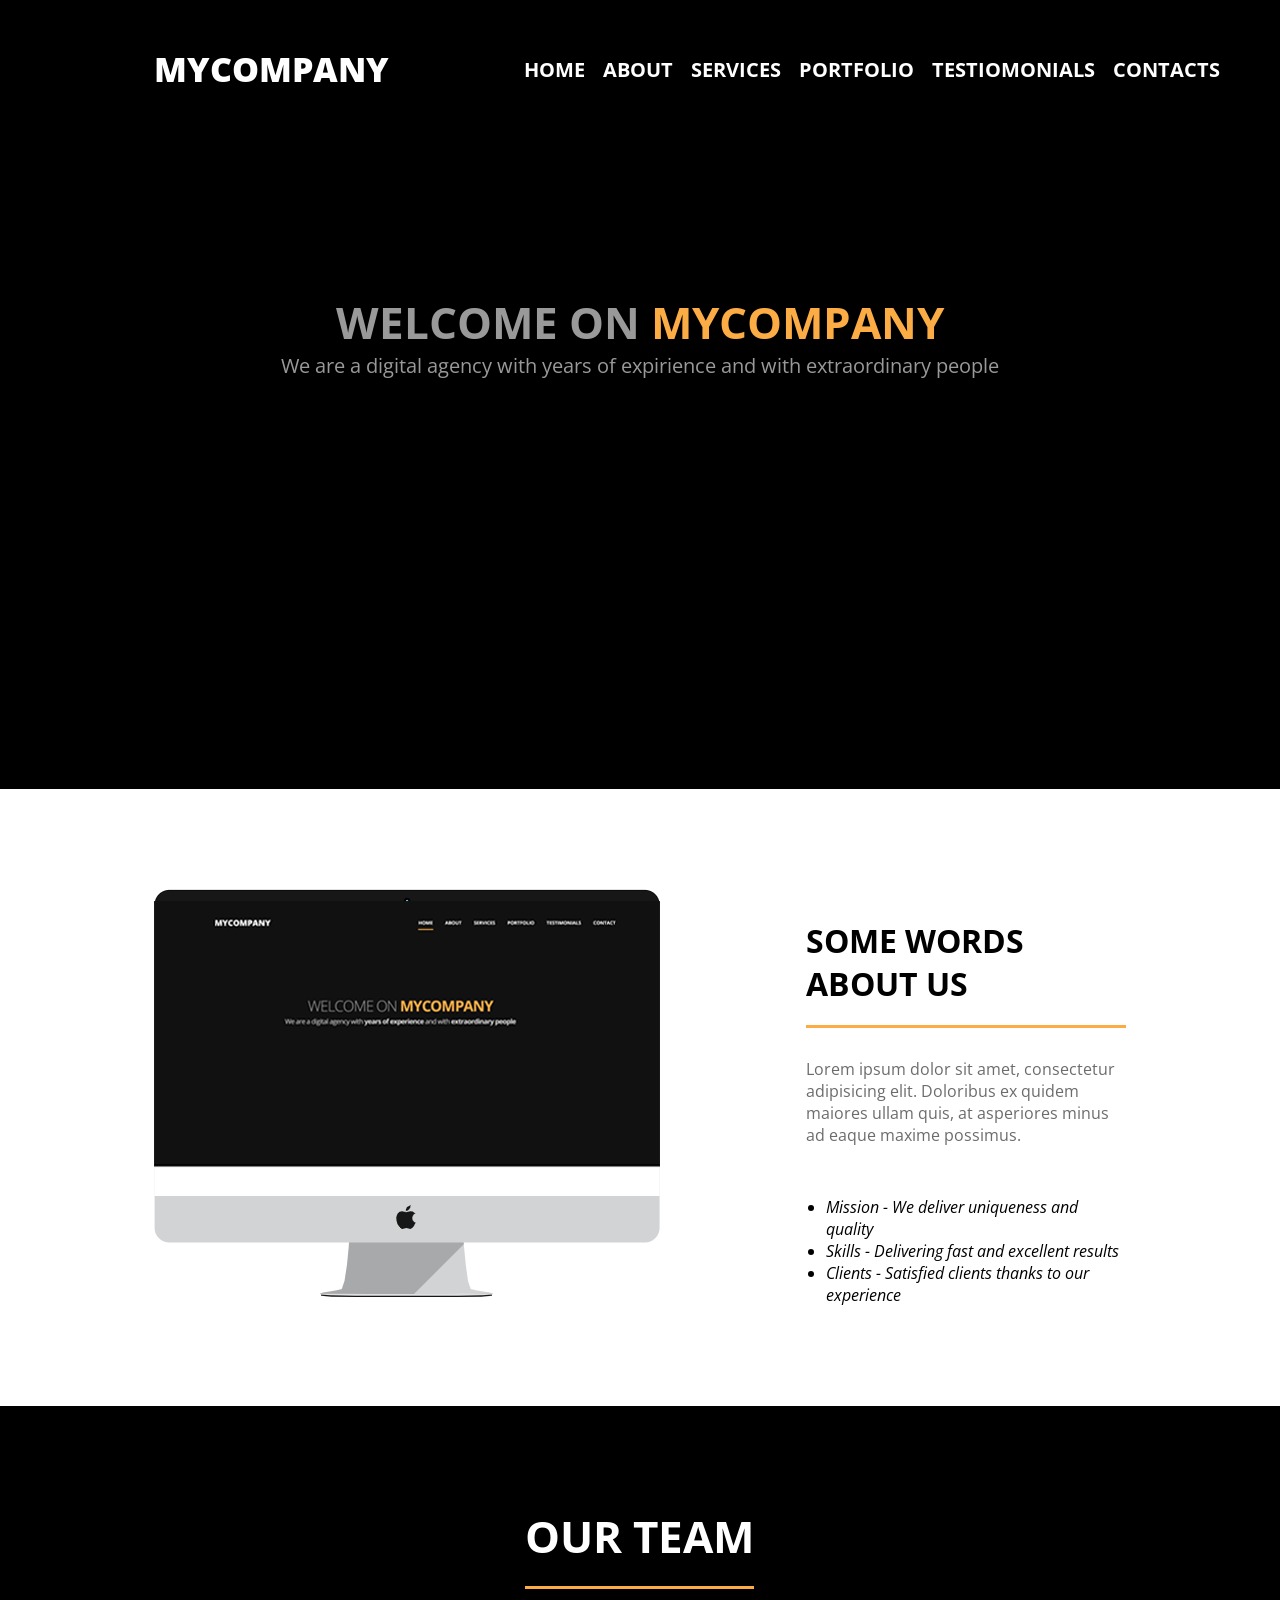
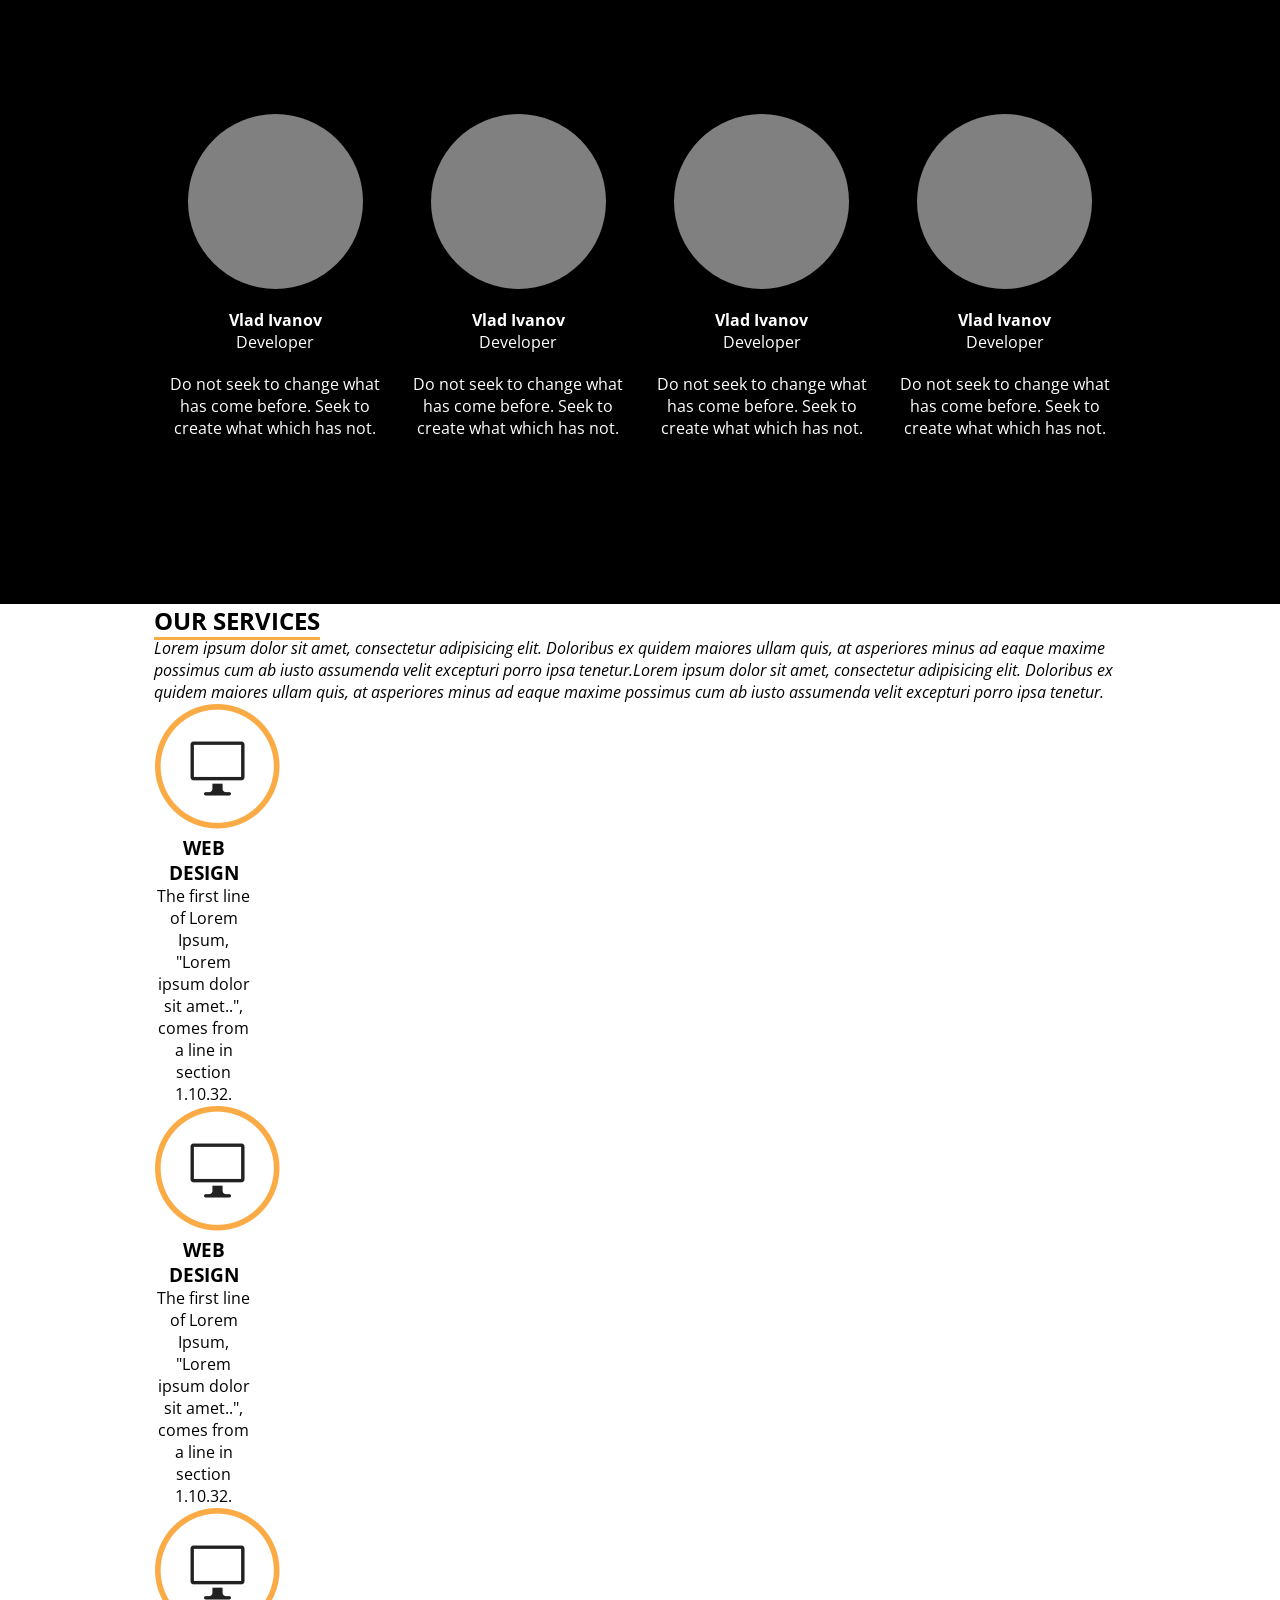
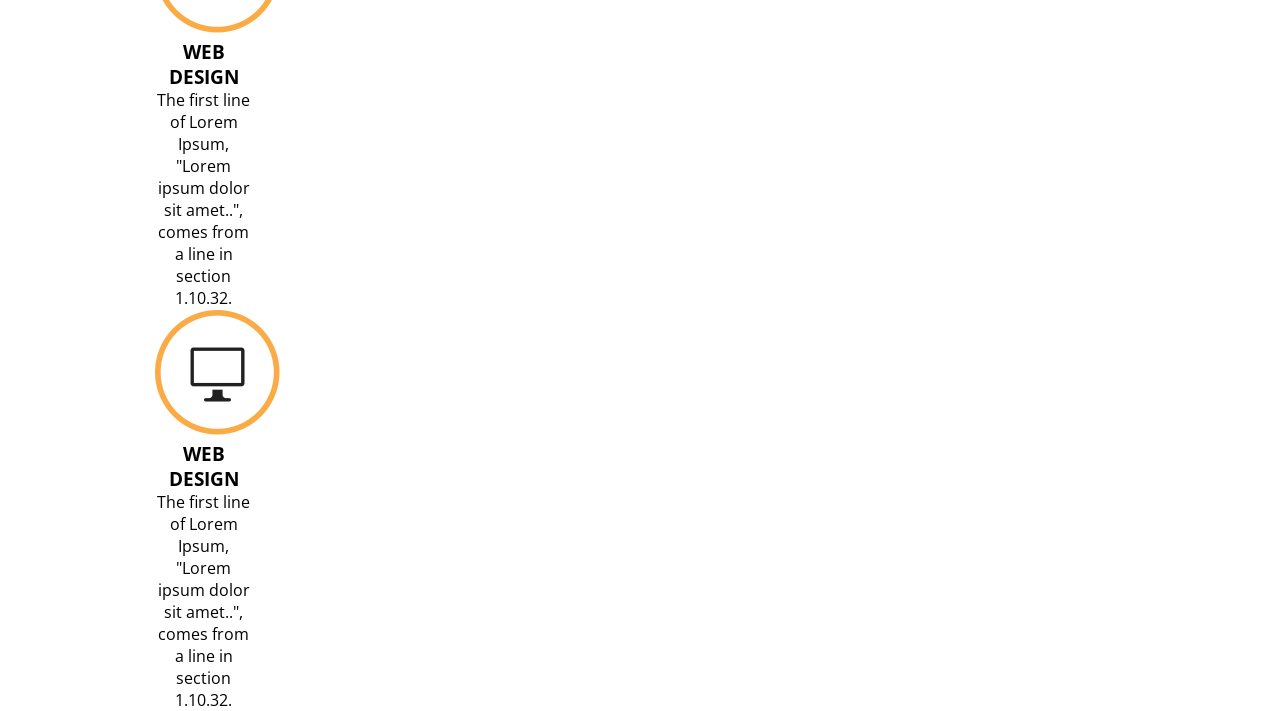
<file: index.html>
<!DOCTYPE html>
<html lang="ru" dir="ltr">
  <head>
    <meta charset="utf-8">
    <title>MyCompany</title>
    <link rel="stylesheet" href="style.css">
    <link href="https://fonts.googleapis.com/css2?family=Open+Sans" rel="stylesheet">
  </head>
  <body>
    <header>
      <div class="header_logo">
        <p>mycompany</p>
      </div>
      <nav>
        <div class="topnav" id="myTopnav">
          <a href="#">HOME</a>
          <a href="#">ABOUT</a>
          <a href="#">services</a>
          <a href="#">portfolio</a>
          <a href="#">testiomonials</a>
          <a href="#">contacts</a>
          <a href="#" id="menu" class="icon">&#9776;</a>
        </div>
      </nav>
    </header>
    <main>

      <div class="main_welcome">
        <h1>WELCOME ON <span class="mycompany">MYCOMPANY</span></h1>
        <p>We are a digital agency with years of expirience and with extraordinary people</p>
      </div>

      <div class="wrapper">
        <div class="main_about">
          <div class="about_left">
            <img class="mv-100" src="./images/mac.png" alt="mac">
          </div>
          <div class="about_right">
            <h1>SOME WORDS ABOUT US</h1>
            <p>Lorem ipsum dolor sit amet, consectetur adipisicing elit. Doloribus ex quidem maiores ullam quis, at asperiores minus ad eaque maxime possimus.</p>
            <div class="about_list">
              <ul>
                <li>Mission - We deliver uniqueness and quality</li>
                <li>Skills - Delivering fast and excellent results</li>
                <li>Clients - Satisfied clients thanks to our experience</li>
              </ul>
            </div>
          </div>
        </div>
      </div>

      <div class="main_team">
        <div class="wrapper">
          <h1>OUR TEAM</h1>
          <div class="team_cards">
            <div class="card">
              <div class="photo"></div>
              <h4 class="name">Vlad Ivanov</h4>
              <p class="position">Developer</p>
              <p class="about_position">Do not seek to change what has come before. Seek to create what which has not.</p>
            </div>
            <div class="card">
              <div class="photo"></div>
              <h4 class="name">Vlad Ivanov</h4>
              <p class="position">Developer</p>
              <p class="about_position">Do not seek to change what has come before. Seek to create what which has not.</p>
            </div>
            <div class="card">
              <div class="photo"></div>
              <h4 class="name">Vlad Ivanov</h4>
              <p class="position">Developer</p>
              <p class="about_position">Do not seek to change what has come before. Seek to create what which has not.</p>
            </div>
            <div class="card">
              <div class="photo"></div>
              <h4 class="name">Vlad Ivanov</h4>
              <p class="position">Developer</p>
              <p class="about_position">Do not seek to change what has come before. Seek to create what which has not.</p>
            </div>
          </div>
        </div>
      </div>

      <!-- Грид практика, делаю блок о сервисах -->
      <div class="main_services">
        <div class="wrapper">
          <h2 class="underlined">OUR SERVICES</h2>
          <p><i>Lorem ipsum dolor sit amet, consectetur adipisicing elit. Doloribus ex quidem maiores ullam quis, at asperiores minus ad eaque maxime possimus cum ab iusto assumenda velit excepturi porro ipsa tenetur.Lorem ipsum dolor sit amet, consectetur adipisicing elit. Doloribus ex quidem maiores ullam quis, at asperiores minus ad eaque maxime possimus cum ab iusto assumenda velit excepturi porro ipsa tenetur.</i></p>
          <div class="services_cards">
            <div class="service_card">
              <img src="./images/Forma 1.png" alt="oops">
              <h3>WEB DESIGN</h3>
              <p>The first line of Lorem Ipsum, "Lorem ipsum dolor sit amet..", comes from a line in section 1.10.32.</p>
            </div>
          </div>
          <div class="services_cards">
            <div class="service_card">
              <img src="./images/Forma 1.png" alt="oops">
              <h3>WEB DESIGN</h3>
              <p>The first line of Lorem Ipsum, "Lorem ipsum dolor sit amet..", comes from a line in section 1.10.32.</p>
            </div>
          </div>
          <div class="services_cards">
            <div class="service_card">
              <img src="./images/Forma 1.png" alt="oops">
              <h3>WEB DESIGN</h3>
              <p>The first line of Lorem Ipsum, "Lorem ipsum dolor sit amet..", comes from a line in section 1.10.32.</p>
            </div>
          </div>
          <div class="services_cards">
            <div class="service_card">
              <img src="./images/Forma 1.png" alt="oops">
              <h3>WEB DESIGN</h3>
              <p>The first line of Lorem Ipsum, "Lorem ipsum dolor sit amet..", comes from a line in section 1.10.32.</p>
            </div>
          </div>
        </div>
      </div>


    </main>



    <script type="text/javascript" src="script.js"></script>
  </body>
</html>
</file>
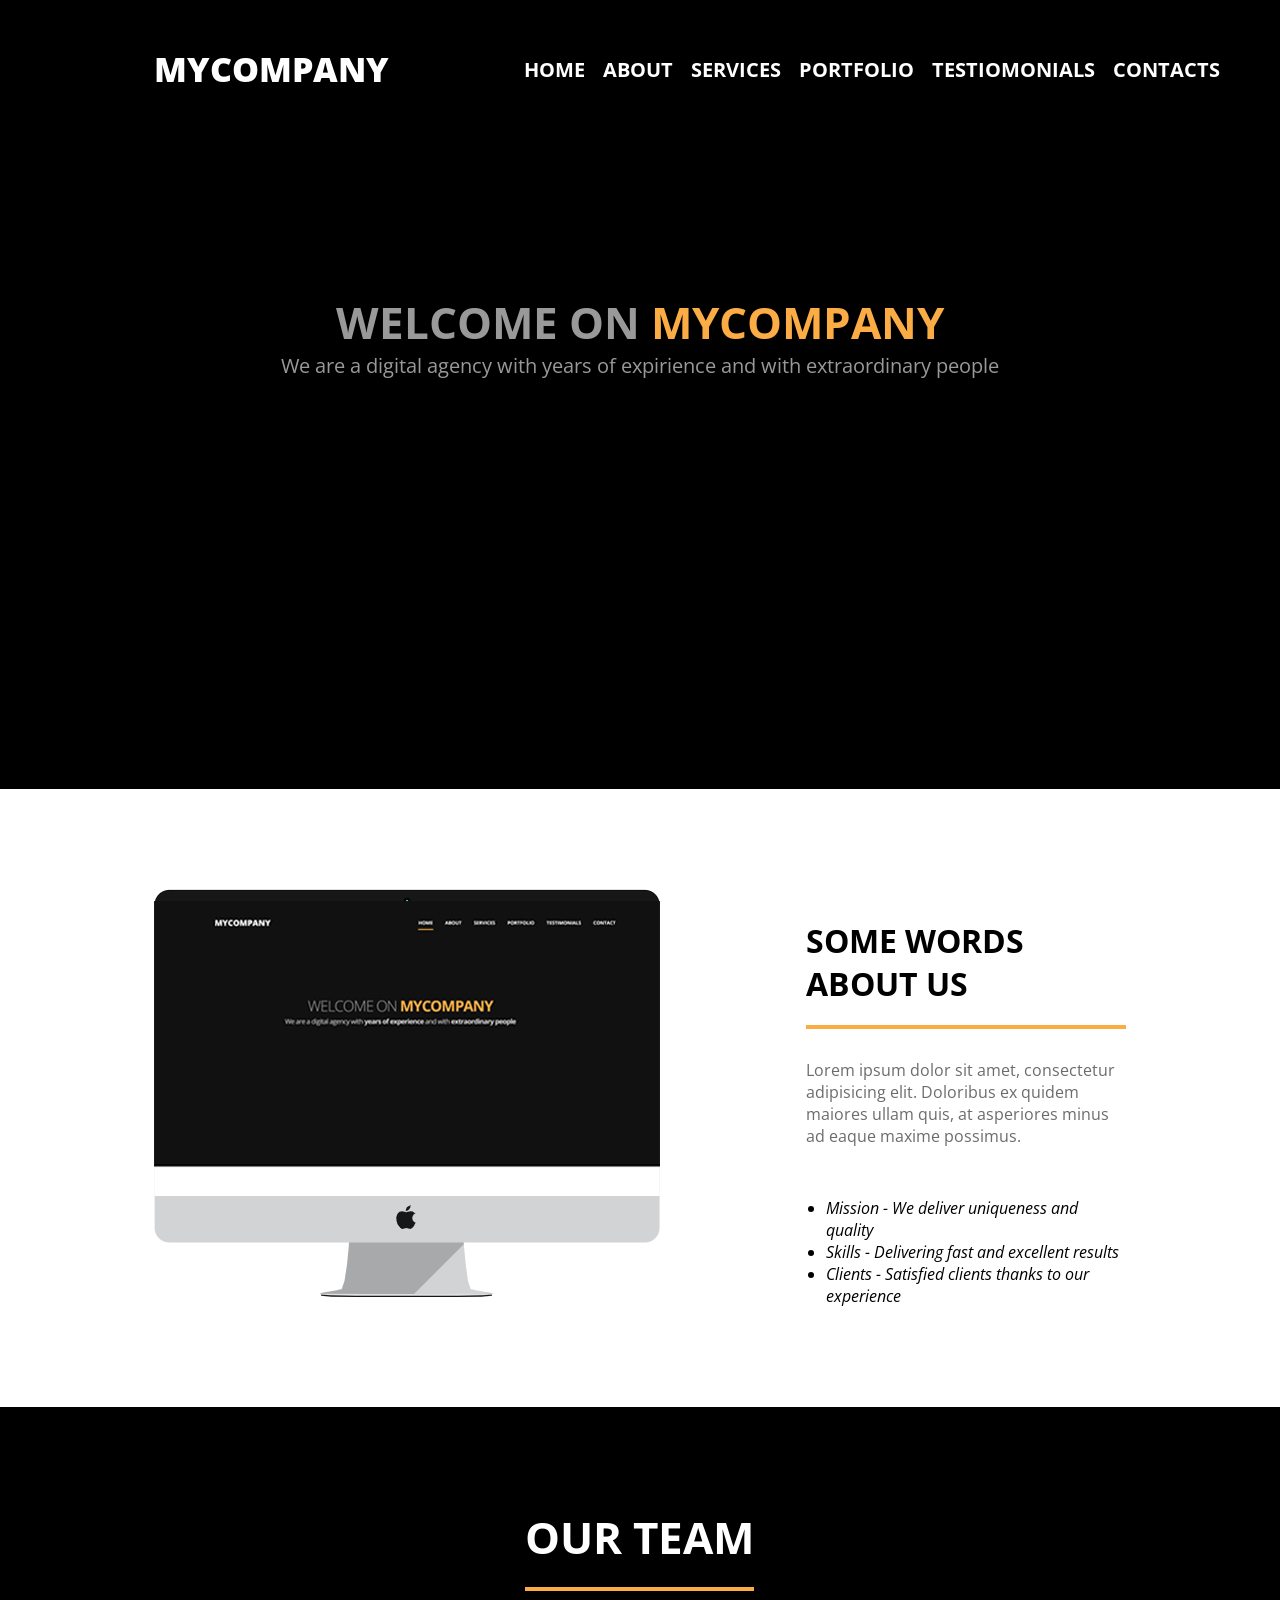
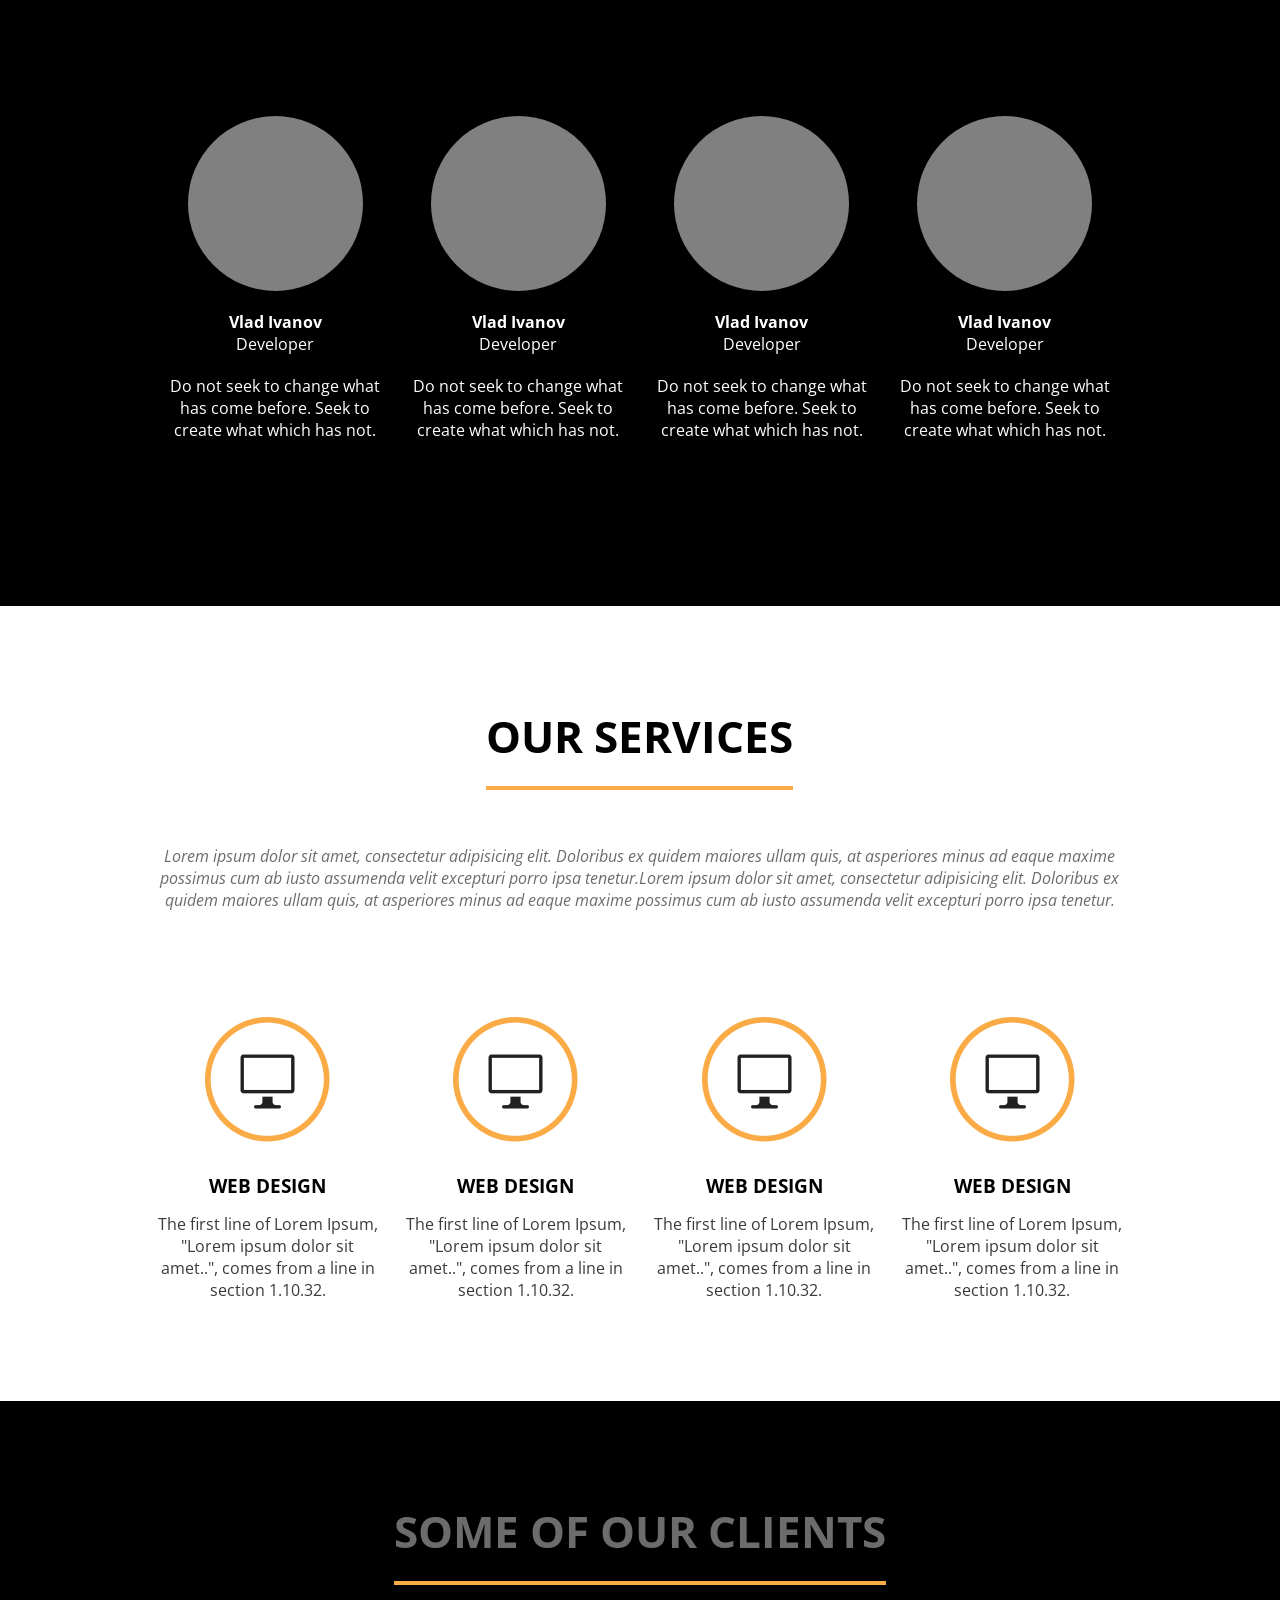
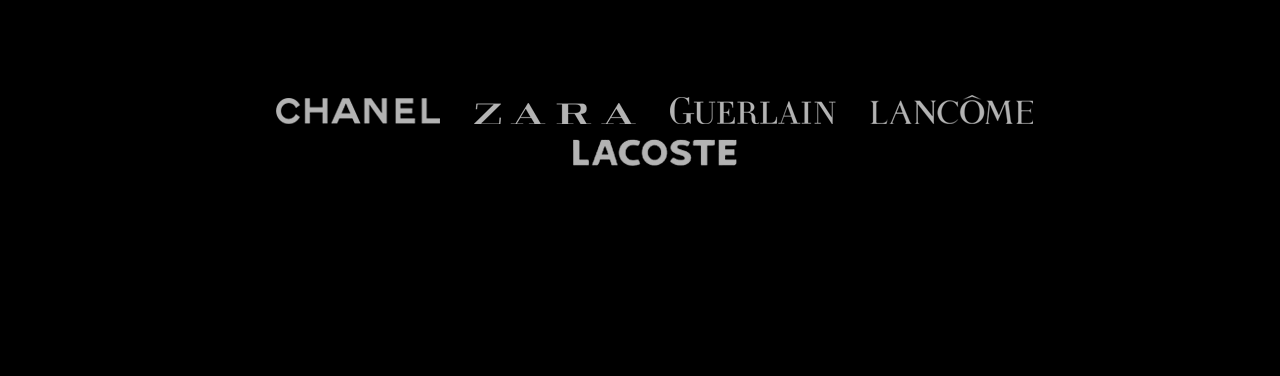
<file: MyCompany/index.html>
<!DOCTYPE html>
<html lang="ru" dir="ltr">
  <head>
    <meta charset="utf-8">
    <title>MyCompany</title>
    <link rel="stylesheet" href="style.css">
    <link href="https://fonts.googleapis.com/css2?family=Open+Sans" rel="stylesheet">
  </head>
  <body>
    <header>
      <div class="header_logo">
        <p>mycompany</p>
      </div>
      <nav>
        <div class="topnav" id="myTopnav">
          <a href="#">HOME</a>
          <a href="#">ABOUT</a>
          <a href="#">services</a>
          <a href="#">portfolio</a>
          <a href="#">testiomonials</a>
          <a href="#">contacts</a>
          <a href="#" id="menu" class="icon">&#9776;</a>
        </div>
      </nav>
    </header>
    <main>
      <div class="main_welcome">
        <h1>WELCOME ON <span class="mycompany">MYCOMPANY</span></h1>
        <p>We are a digital agency with years of expirience and with extraordinary people</p>
      </div>
      <div class="wrapper">
        <div class="main_about">
          <div class="about_left">
            <img class="mv-100" src="./images/mac.png" alt="mac">
          </div>
          <div class="about_right">
            <h1 class="underlined">SOME WORDS ABOUT US</h1>
            <p>Lorem ipsum dolor sit amet, consectetur adipisicing elit. Doloribus ex quidem maiores ullam quis, at asperiores minus ad eaque maxime possimus.</p>
            <div class="about_list">
              <ul>
                <li>Mission - We deliver uniqueness and quality</li>
                <li>Skills - Delivering fast and excellent results</li>
                <li>Clients - Satisfied clients thanks to our experience</li>
              </ul>
            </div>
          </div>
        </div>
      </div>
      <div class="main_team">
        <div class="wrapper">
          <h1 class="underlined">OUR TEAM</h1>
          <div class="team_cards">
            <div class="card">
              <div class="photo"></div>
              <h4 class="name">Vlad Ivanov</h4>
              <p class="position">Developer</p>
              <p class="about_position">Do not seek to change what has come before. Seek to create what which has not.</p>
            </div>
            <div class="card">
              <div class="photo"></div>
              <h4 class="name">Vlad Ivanov</h4>
              <p class="position">Developer</p>
              <p class="about_position">Do not seek to change what has come before. Seek to create what which has not.</p>
            </div>
            <div class="card">
              <div class="photo"></div>
              <h4 class="name">Vlad Ivanov</h4>
              <p class="position">Developer</p>
              <p class="about_position">Do not seek to change what has come before. Seek to create what which has not.</p>
            </div>
            <div class="card">
              <div class="photo"></div>
              <h4 class="name">Vlad Ivanov</h4>
              <p class="position">Developer</p>
              <p class="about_position">Do not seek to change what has come before. Seek to create what which has not.</p>
            </div>
          </div>
        </div>
      </div>
      <div class="main_services">
        <div class="wrapper">
          <h2 class="underlined">OUR SERVICES</h2>
          <p class="services_description"><i>Lorem ipsum dolor sit amet, consectetur adipisicing elit. Doloribus ex quidem maiores ullam quis, at asperiores minus ad eaque maxime possimus cum ab iusto assumenda velit excepturi porro ipsa tenetur.Lorem ipsum dolor sit amet, consectetur adipisicing elit. Doloribus ex quidem maiores ullam quis, at asperiores minus ad eaque maxime possimus cum ab iusto assumenda velit excepturi porro ipsa tenetur.</i></p>
          <div class="services_cards">
            <div class="service_card">
              <img src="./images/Forma 1.png" alt="oops">
              <h3>WEB DESIGN</h3>
              <p>The first line of Lorem Ipsum, "Lorem ipsum dolor sit amet..", comes from a line in section 1.10.32.</p>
            </div>
            <div class="service_card">
              <img src="./images/Forma 1.png" alt="oops">
              <h3>WEB DESIGN</h3>
              <p>The first line of Lorem Ipsum, "Lorem ipsum dolor sit amet..", comes from a line in section 1.10.32.</p>
            </div>
            <div class="service_card">
              <img src="./images/Forma 1.png" alt="oops">
              <h3>WEB DESIGN</h3>
              <p>The first line of Lorem Ipsum, "Lorem ipsum dolor sit amet..", comes from a line in section 1.10.32.</p>
            </div>
            <div class="service_card">
              <img src="./images/Forma 1.png" alt="oops">
              <h3>WEB DESIGN</h3>
              <p>The first line of Lorem Ipsum, "Lorem ipsum dolor sit amet..", comes from a line in section 1.10.32.</p>
            </div>
          </div>
        </div>
      </div>
      <div class="our_clients">
        <div class="wrapper">
          <h2 class="underlined"><span>SOME OF</span> OUR CLIENTS</h2>
          <div class="clients">
            <img src="./images/chanel.png" alt="chanel">
            <img src="./images/zara.png" alt="zara">
            <img src="./images/guerlain.png" alt="guerlain">
            <img src="./images/lancome.png" alt="lancome">
            <img src="./images/lacoste.png" alt="lacoste">
          </div>
        </div>
      </div>
    </main>
    <script type="text/javascript" src="script.js"></script>
  </body>
</html>
</file>
<file: style.css>
* {
  margin: 0;
  padding: 0;
}

a {
  text-decoration: none;
}


body {
  font-family: 'Open Sans', sans-serif;
}

header {
  width: 100%;
  background: black;
  display: flex;
}

nav {
  margin-top: 56px;
  margin-left: 29%;
}

main {
  display: flex;
  flex-direction: column;
  width: 100%;
}

.header_logo {
  text-transform: uppercase;
  color: #fff;
  font-weight: 800;
  font-size: 34px;
  cursor: pointer;
  margin-top: 46px;
  margin-left: 12%;
}

.topnav a {
  text-transform: uppercase;
  font-size: 20px;
  font-weight: bold;
  color: #fff;
  text-align: center;
  padding: 15px 16px;
}

.topnav a:hover {
  border-top: 3px solid #fcac45;
}

.topnav .icon {
  display: none;
}

main .main_welcome {
  background: black;
  text-align: center;
  padding: 200px 0 410px 0;
}

main .main_welcome p {
  color: #999999;
  font-size: 20px;
}

main .main_welcome h1 {
  color: #999999;
  font-size: 44px;
}

.mycompany {
  color: #fcac45;
}

.wrapper {
  width: 76%;
  margin: auto;
}

.main_about {
  display: flex;
  padding: 100px 0 100px 0;
}

.about_right {
  margin-top: 30px;
  margin-left: 15%;
}

.about_right h1 {
  display: inline-block;
  border-bottom: 3px solid #fcac45;
  padding-bottom: 20px;
}

.about_right p {
  margin: 30px 0 50px 0;
  color: #6c6c6c
}

.about_list {
  padding-left: 20px;
}

.about_list li {
  font-style: italic;
}

.mv-100 {
  min-width: 100%;
}

.main_team {
  background: black;
  text-align: center;
  padding: 100px 0 165px 0;
  color: white;
}

.main_team h1 {
  display: inline-block;
  font-size: 44px;
  border-bottom: 3px solid #fcac45;
  padding-bottom: 20px;
  margin-bottom: 105px;
}

.photo {
  background: grey;
  width: 175px;
  height: 175px;
  border-radius: 50%;
  margin: 20px auto;
}

.team_cards {
  display: flex;
}

.card {
  padding: 0 8px 0 8px
}

.position {
  margin: 0px 0 20px 0;
}

.underlined {
  display: inline;
  border-bottom: 3px solid #fcac45;
}

.services_cards {
  text-align: center;
  display: grid;
  /* это свойство отвечает за то как выкладываются колонки. Также указывается кол-во колонок */
  grid-template-columns: 100px 100px 100px 100px;
  /* задаем интервал между колонками */
  grid-column-gap: 20px;
}










@media screen and (max-width: 1700px) {
  nav {
    margin-left: 20%;
  }
}

@media screen and (max-width: 1486px) {
  nav {
    margin-left: 10%;
  }
  .topnav a {
    padding: 15px 7px;
  }
}

@media screen and (max-width: 1010px) {
  .topnav a {
    display: none;
  }
  .topnav a.icon {
    float: right;
    margin-top: -17px;
    display: block;
    color: #fff;
    font-size: 25px;
  }
  nav {
    width: 100%;
  }
  .topnav.responsive {
    position: relative;
    top: 50px;
    left: -200px;
  }
  header .topnav.responsive{
    height: 340px;
  }
  .topnav.responsive a.icon{
    position: absolute;
    top: -50px;
    right: -200px;
  }
  .topnav.responsive a{
    float: none;
    display: block;
    text-align: left;
  }

main .main_welcome {
    padding: 50px 0 50px 0;
  }

  .mv-100 {
    max-width: 100%;
  }
main .main_about {
  flex-direction: column;
  }
.about_right {
  text-align: center;
  margin: 0;
  }
  .about_list li {
    text-align: left;
  }
  .team_cards {
    flex-direction: column;
  }
}











































/*

h1 {
  Селектор по тегу
}

.class {
  Селектор по классу
}

p.class {
  Селектор по тегу с классом
}

#someid {
  Селектор по id
}

p#some_id {
  Селектор по тегу с id
}

.some_class span {
  Тег внутри тега с классом
}

.class .other_class {
  Селектор по классу внутри класса
}

 */
</file>
<file: MyCompany/style.css>
* {
  margin: 0;
  padding: 0;
}

a {
  text-decoration: none;
}

body {
  font-family: 'Open Sans', sans-serif;
}

header {
  width: 100%;
  background: black;
  display: flex;
}

nav {
  margin-top: 56px;
  margin-left: 29%;
}

main {
  display: flex;
  flex-direction: column;
  width: 100%;
}

.header_logo {
  text-transform: uppercase;
  color: #fff;
  font-weight: 800;
  font-size: 34px;
  cursor: pointer;
  margin-top: 46px;
  margin-left: 12%;
}

.topnav a {
  text-transform: uppercase;
  font-size: 20px;
  font-weight: bold;
  color: #fff;
  text-align: center;
  padding: 15px 16px;
}

.topnav a:hover {
  border-top: 3px solid #fcac45;
}

.topnav .icon {
  display: none;
}

main .main_welcome {
  background: black;
  text-align: center;
  padding: 200px 0 410px 0;
}

main .main_welcome p {
  color: #999999;
  font-size: 20px;
}

main .main_welcome h1 {
  color: #999999;
  font-size: 44px;
}

.mycompany {
  color: #fcac45;
}

.wrapper {
  width: 76%;
  margin: auto;
}

.main_about {
  display: flex;
  padding: 100px 0 100px 0;
}

.about_right {
  margin-top: 30px;
  margin-left: 15%;
}

.about_right p {
  margin: 30px 0 50px 0;
  color: #6c6c6c
}

.about_list {
  padding-left: 20px;
}

.about_list li {
  font-style: italic;
}

.mv-100 {
  min-width: 100%;
}

.main_team {
  background: black;
  text-align: center;
  padding: 100px 0 165px 0;
  color: white;
}

.main_team h1 {
  font-size: 44px;
  margin-bottom: 105px;
}

.photo {
  background: grey;
  width: 175px;
  height: 175px;
  border-radius: 50%;
  margin: 20px auto;
}

.team_cards {
  display: flex;
}

.card {
  padding: 0 8px 0 8px
}

.position {
  margin: 0px 0 20px 0;
}

.underlined {
  padding-bottom: 20px;
  display: inline-block;
  border-bottom: 4px solid #fcac45;
}

.main_services {
  text-align: center;
  padding: 100px 0 100px 0;
}

.main_services h2{
  font-size: 44px;
}

.services_description {
  color: #6c6c6c;
  margin: 55px 0 105px 0;
}

.services_cards {
  text-align: center;
  display: grid;
  grid-template-columns: auto auto auto auto;
  grid-column-gap: 20px;
}

.service_card h3{
  margin-top: 25px;
  margin-bottom: 15px;
}

.service_card p{
  color: #3a3a3a;
}

.our_clients {
  text-align: center;
  background: #000;
  color: #6c6c6c;
  padding: 100px 0 205px 0;
}

.our_clients h2 {
  font-size: 44px;
  margin-bottom: 100px;
}

.our_clients img {
  margin-top: 10px;
  margin-left: 30px;
}






@media screen and (max-width: 1700px) {
  nav {
    margin-left: 20%;
  }
}

@media screen and (max-width: 1486px) {
  nav {
    margin-left: 10%;
  }
  .topnav a {
    padding: 15px 7px;
  }
}

@media screen and (max-width: 1010px) {

  .topnav a {
    display: none;
  }

  .topnav a.icon {
    float: right;
    margin-top: -17px;
    display: block;
    color: #fff;
    font-size: 25px;
  }

  nav {
    width: 100%;
  }

  .topnav.responsive {
    position: relative;
    top: 50px;
    left: -200px;
  }

  header .topnav.responsive{
    height: 340px;
  }

  .topnav.responsive a.icon{
    position: absolute;
    top: -50px;
    right: -200px;
  }

  .topnav.responsive a{
    float: none;
    display: block;
    text-align: left;
  }

  main .main_welcome {
    padding: 50px 0 50px 0;
  }

  .mv-100 {
    max-width: 100%;
  }

  main .main_about {
      flex-direction: column;
    }

  .about_right {
    text-align: center;
    margin: 0;
  }
  .about_list li {
    text-align: left;
  }
  .team_cards {
    flex-direction: column;
  }

  .services_cards {
    grid-template-columns: auto auto;
  }

  .service_card {
    padding-top: 15px;
  }
}
</file>
